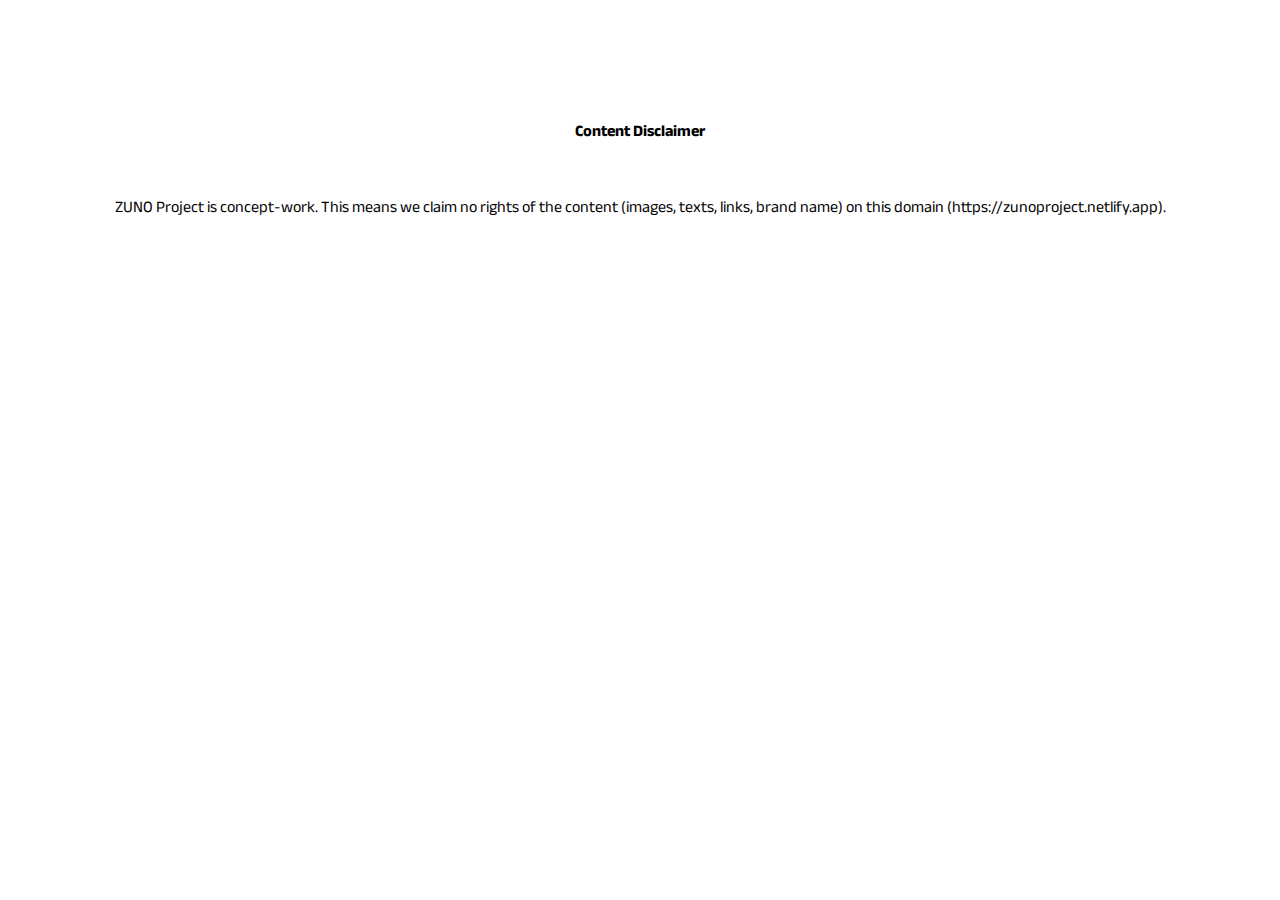
<file: disclaimer.html>
<!DOCTYPE html>
<html lang="en">
<head>
    <link rel="stylesheet" href="/style.css">
    <meta charset="UTF-8">
    <meta http-equiv="X-UA-Compatible" content="IE=edge">
    <meta name="viewport" content="width=device-width, initial-scale=1.0">
    <title>Content Disclaimer</title>
</head>
<body>
    <p style="text-align:center; padding-top:100px; size:40px;"><b>Content Disclaimer</b></p>
    <p style="text-align:center; padding-top:30px;">ZUNO Project is concept-work. This means we claim no rights of the content (images, texts, links, brand name) on this domain (https://zunoproject.netlify.app).</p>

</body>
</html>
</file>
<file: style.css>
@import url('https://fonts.googleapis.com/css2?family=Anek+Bangla:wght@200&display=swap');
* {
  font-family: 'Anek Bangla', sans-serif;
}

body {
background-color: white;
}

  * {box-sizing: border-box}

.container {
  position: relative;
  width: 50%;
  max-width: 300px;
  margin-top:100px;
}

.newslink {
  margin:0px;
  display:flex;
  justify-content:center;
  align-items:center;
}

.newsarounddiv {
    display:flex;
    justify-content:center;
    flex-wrap:wrap;
    padding-right:70px;
}

.image {
  display: block;
  width: 150%;
  height: auto;
}


.overlay {
  position: absolute;
  bottom: 0;
  background: rgb(0, 0, 0);
  background: rgba(0, 0, 0, 0.5);
  color: #f1f1f1;
  width: 150%;
  transition: .5s ease;
  opacity:0;
  color: white;
  font-size: 20px;
  padding: 20px;
  text-align: center;
}

.container:hover .overlay {
  opacity: 1;
}

.aboutdiv {
}

.aboutarounddiv {
  display:flex;
}

.aboutclass {
    color:grey;
    margin:20px;
    margin-top:-30px;
    text-decoration:none;
    display: inline-block;
    position: relative;
    font-weight:bold;
    letter-spacing:1px;
}

.aboutclass:after {
  content: '';
  position: absolute;
  width: 100%;
  transform: scaleX(0);
  height: 2px;
  bottom: 0;
  left: 0;
  background-color: grey;
  transform-origin: bottom right;
  transition: transform 0.25s ease-out;
}

.aboutclass:hover:after {
  transform: scaleX(1);
  transform-origin: bottom left;
}

.aboutclass span {
  font-family:Arial;
}

.zunoimglink {
    max-width:50px;
    display: block;
    margin: 0 auto;
    width: 50%;
    padding-top:20px;
}

.zunoimg {
    max-width:50px;
    padding-top:0px;
    margin-right: auto;
    margin-left: auto;
    display:block;
    width:100%;
}

/* ABOUT CSS */

.abouttop {
  font-size:60px;
  text-align:center;
  font-weight:bold;
  color:grey;
}

.abouttopunder {
  font-size:40px;
  text-align:center;
  color:lightgrey;
}

.aboutbottom {
  text-align:center;
  padding-left:200px;
  padding-right:200px;
  font-size:20px;
}

/* --- */

/* FOOTER */

.footerline {
  background-color:grey;
  display: inline;
  padding: 2px 1px 2px 1px;
  border-radius: 10px;
  margin-right: 10px;
  margin-left: 10px;
  height:30px;
}

.footercopyr {
  width: 100%;
  margin-bottom: 10px;
  text-align:center;
  padding-bottom:8px;
}

/* --- */
</file>
